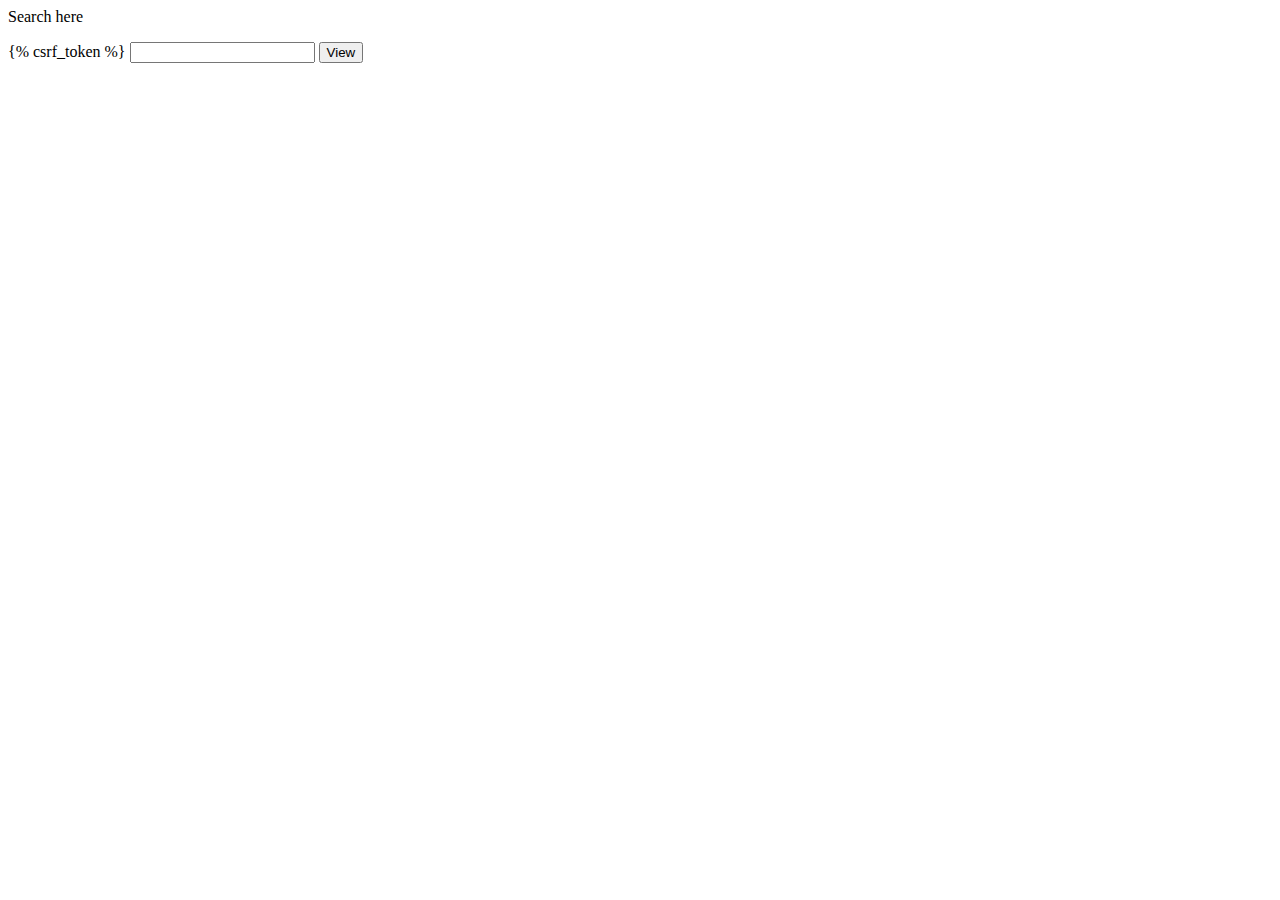
<file: holmes/templates/search_genes.html>
<!DOCTYPE html>
<html lang="en">
<head>
    <meta charset="UTF-8">
    <title>Search for genes</title>
</head>
<body>
Search here
<br>
<p>

    <form method="post" enctype="multipart/form-data">

        {% csrf_token %}
        <input type="text" name="gene_name">
        <button type="submit">View</button>

    </form>

</p>

</body>
</html>
</file>
